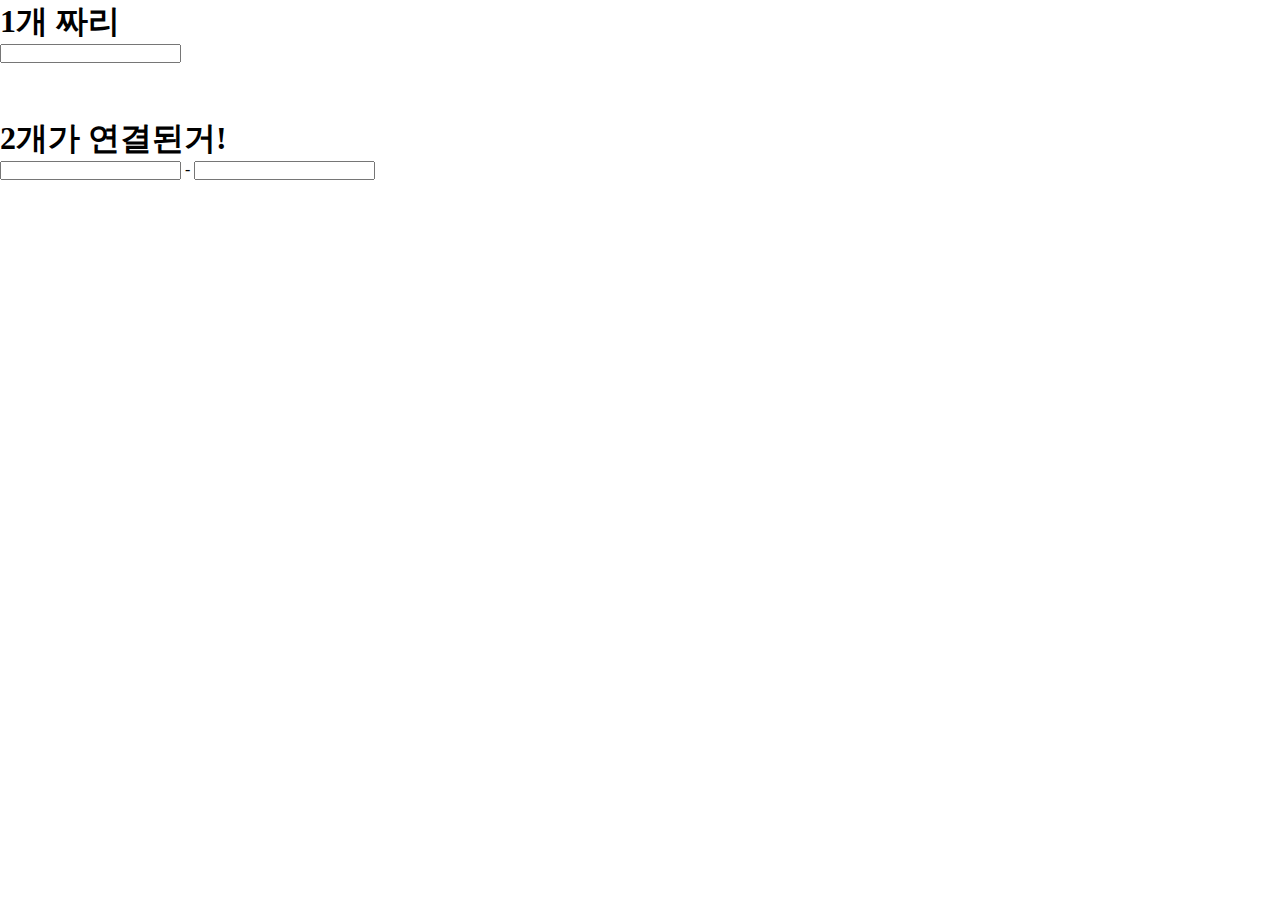
<file: src/main/webapp/ticket/datepicker/index.html>
<html>

<head>
    <meta http-equiv="Content-Type" content="text/html; charset=utf-8" />
    <title>air datepicker</title>
    <link rel="stylesheet" href="./air-datepicker/dist/css/datepicker.min.css">
    <script src="./jquery-3.1.1.min.js"></script>
    <script src="./air-datepicker/dist/js/datepicker.min.js"></script>
    <script src="./air-datepicker/dist/js/i18n/datepicker.ko.js"></script>
    <style>
        * {
            margin: 0;
            padding: 0;
        }

        .double div {
            float: left;
        }
    </style>
</head>

<body>

    <div class="single">
        <h1>1개 짜리</h1>
        <input id="datepicker" type="text">
    </div>

    <br /><br /><br />
    <div class="double">
        <h1>2개가 연결된거!</h1>
        <input id="datepicker1" type="text"> -
        <input id="datepicker2" type="text">
    </div>


    <script>
        //한개만 단순하게 만들때
        $("#datepicker").datepicker({
            language: 'ko'
        });





        //두개짜리 제어 연결된거 만들어주는 함수
        datePickerSet($("#datepicker1"), $("#datepicker2"), true); //다중은 시작하는 달력 먼저, 끝달력 2번째

        /*
            * 달력 생성기
            * @param sDate 파라미터만 넣으면 1개짜리 달력 생성
            * @example   datePickerSet($("#datepicker"));
            * 
            * 
            * @param sDate, 
            * @param eDate 2개 넣으면 연결달력 생성되어 서로의 날짜를 넘어가지 않음
            * @example   datePickerSet($("#datepicker1"), $("#datepicker2"));
            */
        function datePickerSet(sDate, eDate, flag) {

            //시작 ~ 종료 2개 짜리 달력 datepicker	
            if (!isValidStr(sDate) && !isValidStr(eDate) && sDate.length > 0 && eDate.length > 0) {
                var sDay = sDate.val();
                var eDay = eDate.val();

                if (flag && !isValidStr(sDay) && !isValidStr(eDay)) { //처음 입력 날짜 설정, update...			
                    var sdp = sDate.datepicker().data("datepicker");
                    sdp.selectDate(new Date(sDay.replace(/-/g, "/")));  //익스에서는 그냥 new Date하면 -을 인식못함 replace필요

                    var edp = eDate.datepicker().data("datepicker");
                    edp.selectDate(new Date(eDay.replace(/-/g, "/")));  //익스에서는 그냥 new Date하면 -을 인식못함 replace필요
                }

                //시작일자 세팅하기 날짜가 없는경우엔 제한을 걸지 않음
                if (!isValidStr(eDay)) {
                    sDate.datepicker({
                        maxDate: new Date(eDay.replace(/-/g, "/"))
                    });
                }
                sDate.datepicker({
                    language: 'ko',
                    autoClose: true,
                    onSelect: function () {
                        datePickerSet(sDate, eDate);
                    }
                });

                //종료일자 세팅하기 날짜가 없는경우엔 제한을 걸지 않음
                if (!isValidStr(sDay)) {
                    eDate.datepicker({
                        minDate: new Date(sDay.replace(/-/g, "/"))
                    });
                }
                eDate.datepicker({
                    language: 'ko',
                    autoClose: true,
                    onSelect: function () {
                        datePickerSet(sDate, eDate);
                    }
                });

                //한개짜리 달력 datepicker
            } else if (!isValidStr(sDate)) {
                var sDay = sDate.val();
                if (flag && !isValidStr(sDay)) { //처음 입력 날짜 설정, update...			
                    var sdp = sDate.datepicker().data("datepicker");
                    sdp.selectDate(new Date(sDay.replace(/-/g, "/"))); //익스에서는 그냥 new Date하면 -을 인식못함 replace필요
                }

                sDate.datepicker({
                    language: 'ko',
                    autoClose: true
                });
            }


            function isValidStr(str) {
                if (str == null || str == undefined || str == "")
                    return true;
                else
                    return false;
            }
        }
    </script>
</body>

</html>
</file>
<file: src/main/webapp/ticket/datepicker/air-datepicker/dist/css/datepicker.min.css>
.datepicker--cells{display:-webkit-flex;display:-ms-flexbox;display:flex;-webkit-flex-wrap:wrap;-ms-flex-wrap:wrap;flex-wrap:wrap}.datepicker--cell{border-radius:4px;box-sizing:border-box;cursor:pointer;display:-webkit-flex;display:-ms-flexbox;display:flex;position:relative;-webkit-align-items:center;-ms-flex-align:center;align-items:center;-webkit-justify-content:center;-ms-flex-pack:center;justify-content:center;height:32px;z-index:1}.datepicker--cell.-focus-{background:#f0f0f0}.datepicker--cell.-current-{color:#4EB5E6}.datepicker--cell.-current-.-focus-{color:#4a4a4a}.datepicker--cell.-current-.-in-range-{color:#4EB5E6}.datepicker--cell.-in-range-{background:rgba(92,196,239,.1);color:#4a4a4a;border-radius:0}.datepicker--cell.-in-range-.-focus-{background-color:rgba(92,196,239,.2)}.datepicker--cell.-disabled-{cursor:default;color:#aeaeae}.datepicker--cell.-disabled-.-focus-{color:#aeaeae}.datepicker--cell.-disabled-.-in-range-{color:#a1a1a1}.datepicker--cell.-disabled-.-current-.-focus-{color:#aeaeae}.datepicker--cell.-range-from-{border:1px solid rgba(92,196,239,.5);background-color:rgba(92,196,239,.1);border-radius:4px 0 0 4px}.datepicker--cell.-range-to-{border:1px solid rgba(92,196,239,.5);background-color:rgba(92,196,239,.1);border-radius:0 4px 4px 0}.datepicker--cell.-selected-,.datepicker--cell.-selected-.-current-{color:#fff;background:#5cc4ef}.datepicker--cell.-range-from-.-range-to-{border-radius:4px}.datepicker--cell.-selected-{border:none}.datepicker--cell.-selected-.-focus-{background:#45bced}.datepicker--cell:empty{cursor:default}.datepicker--days-names{display:-webkit-flex;display:-ms-flexbox;display:flex;-webkit-flex-wrap:wrap;-ms-flex-wrap:wrap;flex-wrap:wrap;margin:8px 0 3px}.datepicker--day-name{color:#FF9A19;display:-webkit-flex;display:-ms-flexbox;display:flex;-webkit-align-items:center;-ms-flex-align:center;align-items:center;-webkit-justify-content:center;-ms-flex-pack:center;justify-content:center;-webkit-flex:1;-ms-flex:1;flex:1;text-align:center;text-transform:uppercase;font-size:.8em}.-only-timepicker- .datepicker--content,.datepicker--body,.datepicker-inline .datepicker--pointer{display:none}.datepicker--cell-day{width:14.28571%}.datepicker--cells-months{height:170px}.datepicker--cell-month{width:33.33%;height:25%}.datepicker--cells-years,.datepicker--years{height:170px}.datepicker--cell-year{width:25%;height:33.33%}.datepickers-container{position:absolute;left:0;top:0}@media print{.datepickers-container{display:none}}.datepicker{background:#fff;border:1px solid #dbdbdb;box-shadow:0 4px 12px rgba(0,0,0,.15);border-radius:4px;box-sizing:content-box;font-family:Tahoma,sans-serif;font-size:14px;color:#4a4a4a;width:250px;position:absolute;left:-100000px;opacity:0;transition:opacity .3s ease,left 0s .3s,-webkit-transform .3s ease;transition:opacity .3s ease,transform .3s ease,left 0s .3s;transition:opacity .3s ease,transform .3s ease,left 0s .3s,-webkit-transform .3s ease;z-index:100}.datepicker.-from-top-{-webkit-transform:translateY(-8px);transform:translateY(-8px)}.datepicker.-from-right-{-webkit-transform:translateX(8px);transform:translateX(8px)}.datepicker.-from-bottom-{-webkit-transform:translateY(8px);transform:translateY(8px)}.datepicker.-from-left-{-webkit-transform:translateX(-8px);transform:translateX(-8px)}.datepicker.active{opacity:1;-webkit-transform:translate(0);transform:translate(0);transition:opacity .3s ease,left 0s 0s,-webkit-transform .3s ease;transition:opacity .3s ease,transform .3s ease,left 0s 0s;transition:opacity .3s ease,transform .3s ease,left 0s 0s,-webkit-transform .3s ease}.datepicker-inline .datepicker{border-color:#d7d7d7;box-shadow:none;position:static;left:auto;right:auto;opacity:1;-webkit-transform:none;transform:none}.datepicker--content{box-sizing:content-box;padding:4px}.datepicker--pointer{position:absolute;background:#fff;border-top:1px solid #dbdbdb;border-right:1px solid #dbdbdb;width:10px;height:10px;z-index:-1}.datepicker--nav-action:hover,.datepicker--nav-title:hover{background:#f0f0f0}.-top-center- .datepicker--pointer,.-top-left- .datepicker--pointer,.-top-right- .datepicker--pointer{top:calc(100% - 4px);-webkit-transform:rotate(135deg);transform:rotate(135deg)}.-right-bottom- .datepicker--pointer,.-right-center- .datepicker--pointer,.-right-top- .datepicker--pointer{right:calc(100% - 4px);-webkit-transform:rotate(225deg);transform:rotate(225deg)}.-bottom-center- .datepicker--pointer,.-bottom-left- .datepicker--pointer,.-bottom-right- .datepicker--pointer{bottom:calc(100% - 4px);-webkit-transform:rotate(315deg);transform:rotate(315deg)}.-left-bottom- .datepicker--pointer,.-left-center- .datepicker--pointer,.-left-top- .datepicker--pointer{left:calc(100% - 4px);-webkit-transform:rotate(45deg);transform:rotate(45deg)}.-bottom-left- .datepicker--pointer,.-top-left- .datepicker--pointer{left:10px}.-bottom-right- .datepicker--pointer,.-top-right- .datepicker--pointer{right:10px}.-bottom-center- .datepicker--pointer,.-top-center- .datepicker--pointer{left:calc(50% - 10px / 2)}.-left-top- .datepicker--pointer,.-right-top- .datepicker--pointer{top:10px}.-left-bottom- .datepicker--pointer,.-right-bottom- .datepicker--pointer{bottom:10px}.-left-center- .datepicker--pointer,.-right-center- .datepicker--pointer{top:calc(50% - 10px / 2)}.datepicker--body.active{display:block}.datepicker--nav{display:-webkit-flex;display:-ms-flexbox;display:flex;-webkit-justify-content:space-between;-ms-flex-pack:justify;justify-content:space-between;border-bottom:1px solid #efefef;min-height:32px;padding:4px}.-only-timepicker- .datepicker--nav{display:none}.datepicker--nav-action,.datepicker--nav-title{display:-webkit-flex;display:-ms-flexbox;display:flex;cursor:pointer;-webkit-align-items:center;-ms-flex-align:center;align-items:center;-webkit-justify-content:center;-ms-flex-pack:center;justify-content:center}.datepicker--nav-action{width:32px;border-radius:4px;-webkit-user-select:none;-moz-user-select:none;-ms-user-select:none;user-select:none}.datepicker--nav-action.-disabled-{visibility:hidden}.datepicker--nav-action svg{width:32px;height:32px}.datepicker--nav-action path{fill:none;stroke:#9c9c9c;stroke-width:2px}.datepicker--nav-title{border-radius:4px;padding:0 8px}.datepicker--buttons,.datepicker--time{border-top:1px solid #efefef;padding:4px}.datepicker--nav-title i{font-style:normal;color:#9c9c9c;margin-left:5px}.datepicker--nav-title.-disabled-{cursor:default;background:0 0}.datepicker--buttons{display:-webkit-flex;display:-ms-flexbox;display:flex}.datepicker--button{color:#4EB5E6;cursor:pointer;border-radius:4px;-webkit-flex:1;-ms-flex:1;flex:1;display:-webkit-inline-flex;display:-ms-inline-flexbox;display:inline-flex;-webkit-justify-content:center;-ms-flex-pack:center;justify-content:center;-webkit-align-items:center;-ms-flex-align:center;align-items:center;height:32px}.datepicker--button:hover{color:#4a4a4a;background:#f0f0f0}.datepicker--time{display:-webkit-flex;display:-ms-flexbox;display:flex;-webkit-align-items:center;-ms-flex-align:center;align-items:center;position:relative}.datepicker--time.-am-pm- .datepicker--time-sliders{-webkit-flex:0 1 138px;-ms-flex:0 1 138px;flex:0 1 138px;max-width:138px}.-only-timepicker- .datepicker--time{border-top:none}.datepicker--time-sliders{-webkit-flex:0 1 153px;-ms-flex:0 1 153px;flex:0 1 153px;margin-right:10px;max-width:153px}.datepicker--time-label{display:none;font-size:12px}.datepicker--time-current{display:-webkit-flex;display:-ms-flexbox;display:flex;-webkit-align-items:center;-ms-flex-align:center;align-items:center;-webkit-flex:1;-ms-flex:1;flex:1;font-size:14px;text-align:center;margin:0 0 0 10px}.datepicker--time-current-colon{margin:0 2px 3px;line-height:1}.datepicker--time-current-hours,.datepicker--time-current-minutes{line-height:1;font-size:19px;font-family:"Century Gothic",CenturyGothic,AppleGothic,sans-serif;position:relative;z-index:1}.datepicker--time-current-hours:after,.datepicker--time-current-minutes:after{content:'';background:#f0f0f0;border-radius:4px;position:absolute;left:-2px;top:-3px;right:-2px;bottom:-2px;z-index:-1;opacity:0}.datepicker--time-current-hours.-focus-:after,.datepicker--time-current-minutes.-focus-:after{opacity:1}.datepicker--time-current-ampm{text-transform:uppercase;-webkit-align-self:flex-end;-ms-flex-item-align:end;align-self:flex-end;color:#9c9c9c;margin-left:6px;font-size:11px;margin-bottom:1px}.datepicker--time-row{display:-webkit-flex;display:-ms-flexbox;display:flex;-webkit-align-items:center;-ms-flex-align:center;align-items:center;font-size:11px;height:17px;background:linear-gradient(to right,#dedede,#dedede) left 50%/100% 1px no-repeat}.datepicker--time-row:first-child{margin-bottom:4px}.datepicker--time-row input[type=range]{background:0 0;cursor:pointer;-webkit-flex:1;-ms-flex:1;flex:1;height:100%;padding:0;margin:0;-webkit-appearance:none}.datepicker--time-row input[type=range]::-ms-tooltip{display:none}.datepicker--time-row input[type=range]:hover::-webkit-slider-thumb{border-color:#b8b8b8}.datepicker--time-row input[type=range]:hover::-moz-range-thumb{border-color:#b8b8b8}.datepicker--time-row input[type=range]:hover::-ms-thumb{border-color:#b8b8b8}.datepicker--time-row input[type=range]:focus{outline:0}.datepicker--time-row input[type=range]:focus::-webkit-slider-thumb{background:#5cc4ef;border-color:#5cc4ef}.datepicker--time-row input[type=range]:focus::-moz-range-thumb{background:#5cc4ef;border-color:#5cc4ef}.datepicker--time-row input[type=range]:focus::-ms-thumb{background:#5cc4ef;border-color:#5cc4ef}.datepicker--time-row input[type=range]::-webkit-slider-thumb{-webkit-appearance:none;box-sizing:border-box;height:12px;width:12px;border-radius:3px;border:1px solid #dedede;background:#fff;cursor:pointer;transition:background .2s;margin-top:-6px}.datepicker--time-row input[type=range]::-moz-range-thumb{box-sizing:border-box;height:12px;width:12px;border-radius:3px;border:1px solid #dedede;background:#fff;cursor:pointer;transition:background .2s}.datepicker--time-row input[type=range]::-ms-thumb{box-sizing:border-box;height:12px;width:12px;border-radius:3px;border:1px solid #dedede;background:#fff;cursor:pointer;transition:background .2s}.datepicker--time-row input[type=range]::-webkit-slider-runnable-track{border:none;height:1px;cursor:pointer;color:transparent;background:0 0}.datepicker--time-row input[type=range]::-moz-range-track{border:none;height:1px;cursor:pointer;color:transparent;background:0 0}.datepicker--time-row input[type=range]::-ms-track{border:none;height:1px;cursor:pointer;color:transparent;background:0 0}.datepicker--time-row input[type=range]::-ms-fill-lower{background:0 0}.datepicker--time-row input[type=range]::-ms-fill-upper{background:0 0}.datepicker--time-row span{padding:0 12px}.datepicker--time-icon{color:#9c9c9c;border:1px solid;border-radius:50%;font-size:16px;position:relative;margin:0 5px -1px 0;width:1em;height:1em}.datepicker--time-icon:after,.datepicker--time-icon:before{content:'';background:currentColor;position:absolute}.datepicker--time-icon:after{height:.4em;width:1px;left:calc(50% - 1px);top:calc(50% + 1px);-webkit-transform:translateY(-100%);transform:translateY(-100%)}.datepicker--time-icon:before{width:.4em;height:1px;top:calc(50% + 1px);left:calc(50% - 1px)}.datepicker--cell-day.-other-month-,.datepicker--cell-year.-other-decade-{color:#dedede}.datepicker--cell-day.-other-month-:hover,.datepicker--cell-year.-other-decade-:hover{color:#c5c5c5}.-disabled-.-focus-.datepicker--cell-day.-other-month-,.-disabled-.-focus-.datepicker--cell-year.-other-decade-{color:#dedede}.-selected-.datepicker--cell-day.-other-month-,.-selected-.datepicker--cell-year.-other-decade-{color:#fff;background:#a2ddf6}.-selected-.-focus-.datepicker--cell-day.-other-month-,.-selected-.-focus-.datepicker--cell-year.-other-decade-{background:#8ad5f4}.-in-range-.datepicker--cell-day.-other-month-,.-in-range-.datepicker--cell-year.-other-decade-{background-color:rgba(92,196,239,.1);color:#ccc}.-in-range-.-focus-.datepicker--cell-day.-other-month-,.-in-range-.-focus-.datepicker--cell-year.-other-decade-{background-color:rgba(92,196,239,.2)}.datepicker--cell-day.-other-month-:empty,.datepicker--cell-year.-other-decade-:empty{background:0 0;border:none}
</file>
